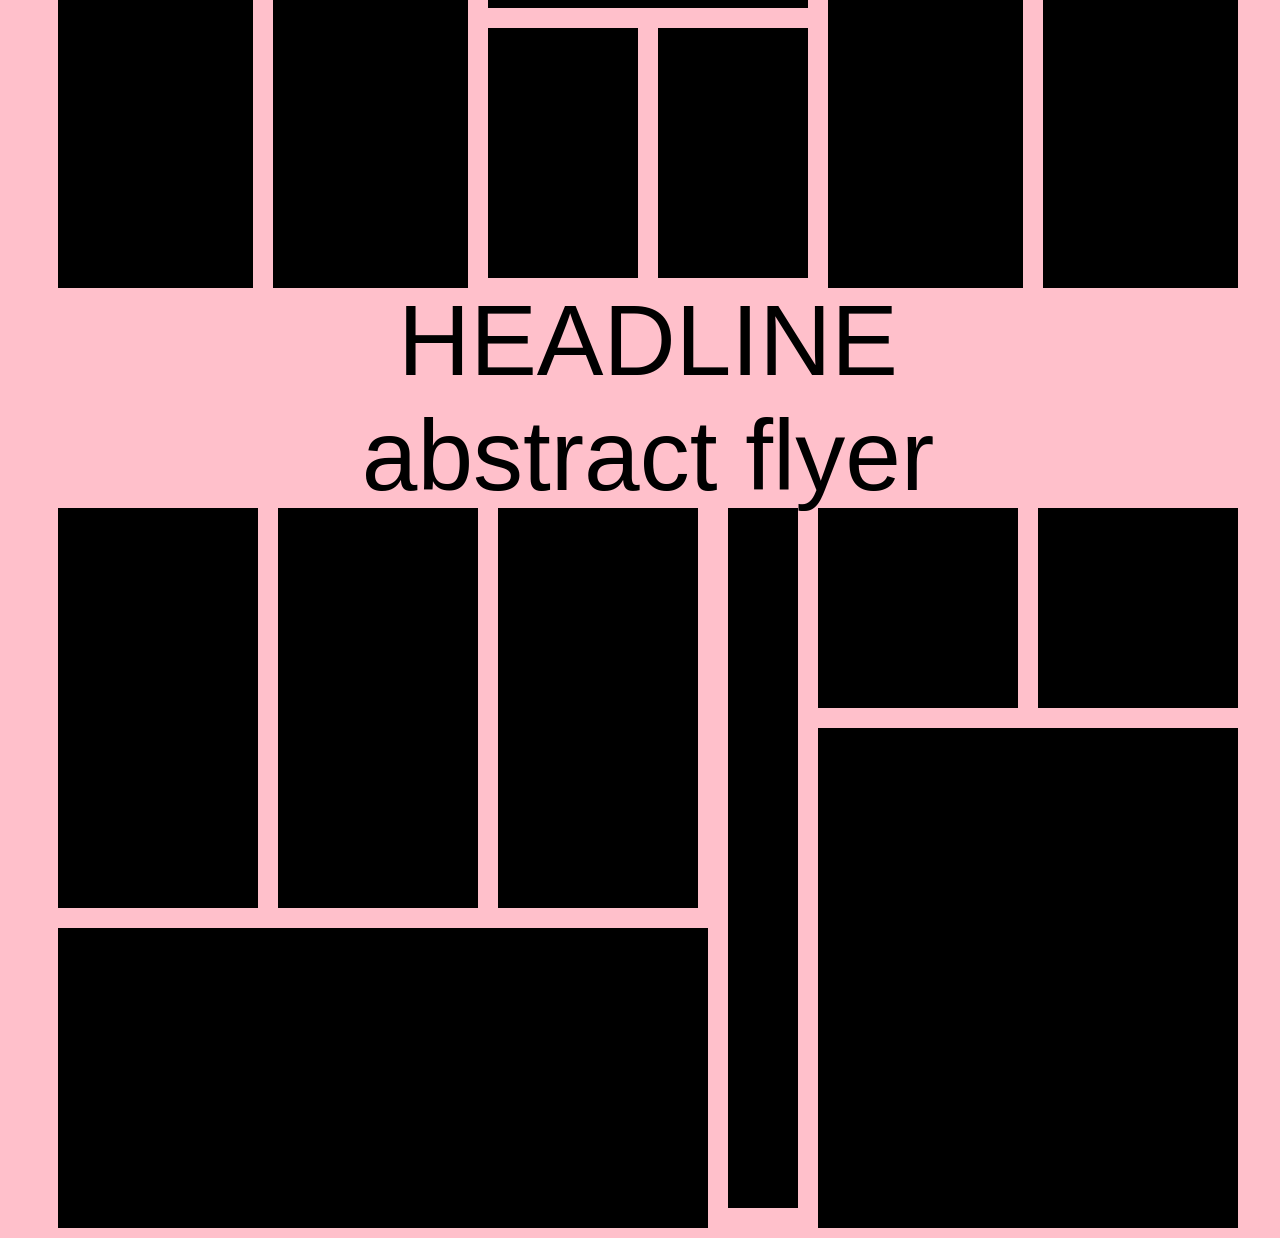
<file: items/ans goal a/index.html>
<!DOCTYPE html>
<html>
	<head>
		<title>Page Title</title>
		<link rel="stylesheet" href="styles.css">
	</head>

	<body>
		<div id='top_section'>
			<div id='box1'> </div>
			<div id='box2'> </div>
			
			<div id='column'>

				<div id='box3'> </div>

				<div id='row'>
					<div id='box4'> </div>
					<div id='box5'> </div>
				</div>
			
			</div>

				
			<div id='box6'> </div>
			<div id='box7'> </div>
		</div>

		<div id='middle_section'>
			
			<p>HEADLINE </p>
			<p>abstract flyer </p>
			
		</div>
		<div id='bottom_section'>

			<div id='column'>
				<div id='row'>
					<div id='box8'> </div>
					<div id='box9'> </div>
					<div id='box10'> </div>
				</div>

				<div id='box11'> </div>
			</div>

			<div id='box12'> </div>


			<div id='column'>
			
				<div id='row'>

					<div id='box13'> </div>
					<div id='box14'> </div>
				</div>
				<div id='box15'> </div>

			</div>
			
			

		</div>
	</body>
</html>
</file>
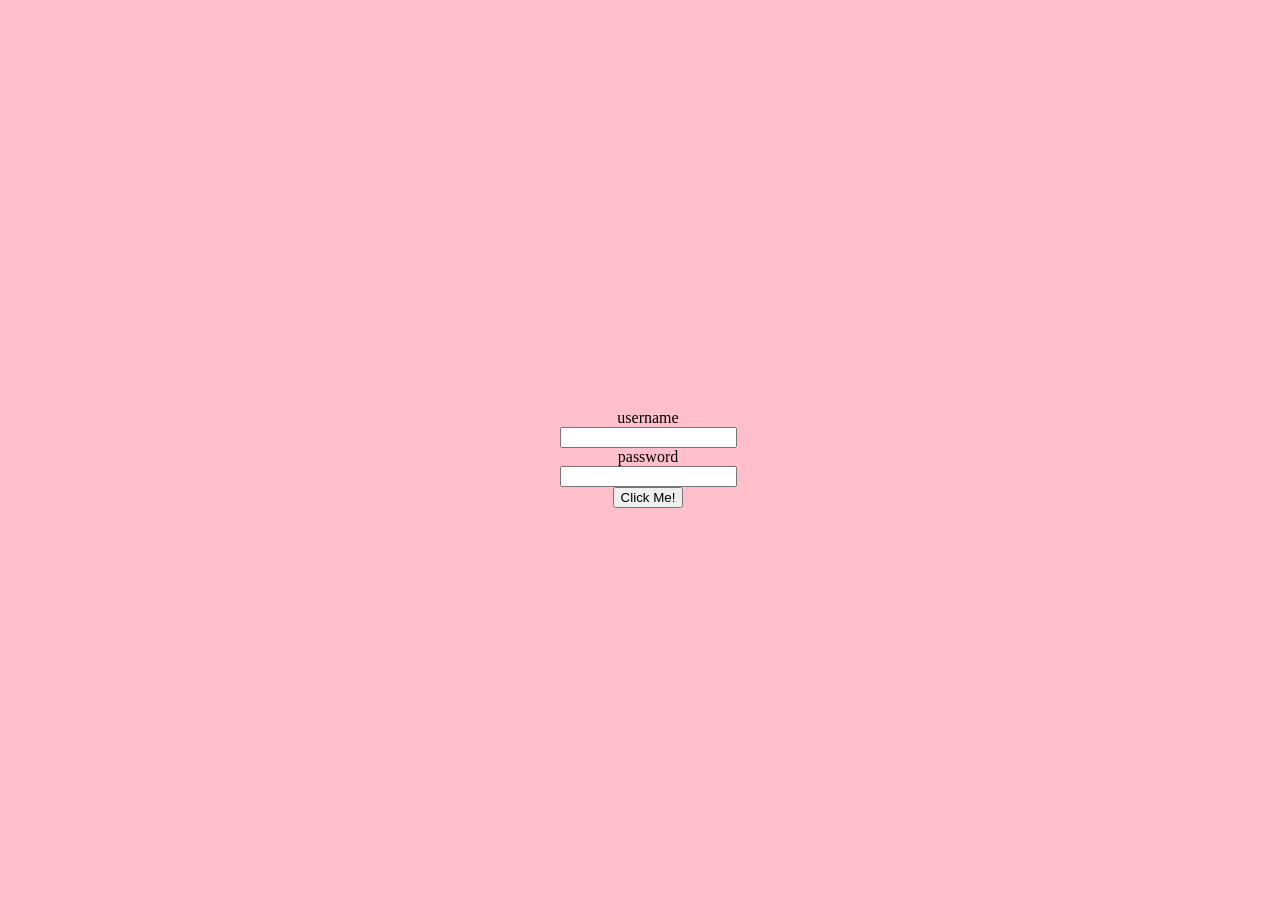
<file: items/js practice/index.html>
<!DOCTYPE html>
<html>
	<head>
		<title>Page Title</title>
		<link rel="stylesheet" href="styles.css">
	</head>

	<body>

	

		username
		<input id='user' type='text'>
		password
		<input id='pass' type='text'>

		<button type="button" onclick="clickButton( document.getElementById('user').value ,document.getElementById('pass').value )">Click Me!</button>

		<script>


		const user = 'qwer';
		const pass = '1234'


		const clickButton = (a,b) =>{
	

			if(a==user && b==pass){
				alert('login successs');
				document.location.href = 'profile.html.html';
			}
		}

		</script>
	</body>
</html>
</file>
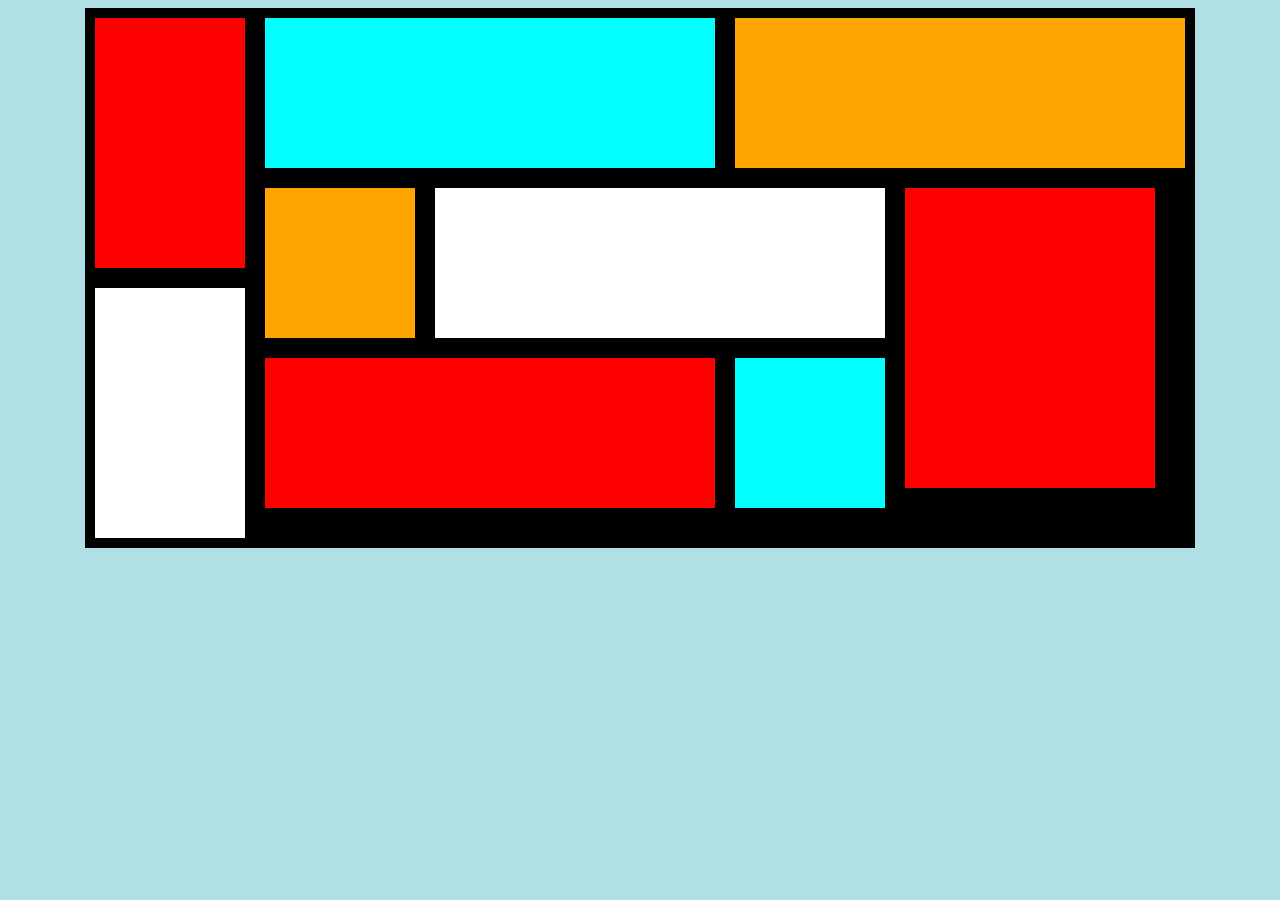
<file: items/boxbox/css practice.html>
<!DOCTYPE html>
<html>
	<head>
		<title>Page Title</title>
		<link rel="stylesheet" href="styless.css">
	</head>
	<body>
		<div id='bg'>
		<div id='column'>
			<div id='box1'> </div>
			<div id='box2'> </div>	
		</div>	

		<div id='column'>
			
			<div id='row'>
				<div id='box3'> </div>
				<div id='box4'> </div>
			</div>

			<div id='row'>
				<div id='column'>
					
					<div id='row'>
						<div id='box5'> </div>
						<div id='box6'> </div>
					</div>

					<div id='row'>
						<div id='box7'> </div>
						<div id='box8'> </div>
					</div>
					
				</div>
				<div id='box9'> </div>
			</div>
		</div>
		</body>		
	</body>
</html>
</file>
<file: items/ans goal a/styles.css>
body{
	background-color:pink;
	width:100vw;
	height:100vh;
	display:flex;
	flex-direction:column;
	justify-content:center;
	align-items:center;
}

#top_section{
	display:flex;
	width:1200px;
}
#middle_section{
	display:flex;
	flex-direction:column;
	align-items:center;
	justify-content:center;
	width:1200px;
	height: 200px;
}

#bottom_section{
	display:flex;
	width:1200px;
}

p{
	font-size:100px;
	font-family:helvetica;
	margin:0px;
}

#column{
	display:flex;
	flex-direction:column;
}

#row{
	display:flex;
}

#box1{
	width:200px;
	height:600px;
	background-color:black;
	margin:10px
}
#box2{
	width:200px;
	height:600px;
	background-color:black;
	margin:10px
}

#box3{
	width:320px;
	height:320px;
	background-color:black;
	margin:10px
}

#box4{
	width:150px;
	height:250px;
	background-color:black;
	margin:10px
}

#box5{
	width:150px;
	height:250px;
	background-color:black;
	margin:10px
}

#box6{
	width:200px;
	height:600px;
	background-color:black;
	margin:10px
}

#box7{
	width:200px;
	height:600px;
	background-color:black;
	margin:10px
}

#box8{
	width:200px;
	height:400px;
	background-color:black;
	margin:10px
}

#box9{
	width:200px;
	height:400px;
	background-color:black;
	margin:10px
}

#box10{
	width:200px;
	height:400px;
	background-color:black;
	margin:10px
}
#box11{
	width:650px;
	height:300px;
	background-color:black;
	margin:10px
}

#box12{
	width:180px;
	height:700px;
	background-color:black;
	margin:10px
}

#box13{
	width:200px;
	height:200px;
	background-color:black;
	margin:10px
}
#box14{
	width:200px;
	height:200px;
	background-color:black;
	margin:10px
}


#box15{
	width:420px;
	height:500px;
	background-color:black;
	margin:10px
}
</file>
<file: items/js practice/styles.css>
body{
	background-color:pink;
	width:100vw;
	height:100vh;
	display:flex;
	flex-direction:column;
	justify-content:center;
	align-items:center;
}

#top_section{
	display:flex;
	width:1200px;
}
#middle_section{
	display:flex;
	flex-direction:column;
	align-items:center;
	justify-content:center;
	width:1200px;
	height: 200px;
}

#bottom_section{
	display:flex;
	width:1200px;
}

p{
	font-size:100px;
	font-family:helvetica;
	margin:0px;
}

#column{
	display:flex;
	flex-direction:column;
}

#row{
	display:flex;
}

#box1{
	width:200px;
	height:600px;
	background-color:black;
	margin:10px
}
#box2{
	width:200px;
	height:600px;
	background-color:black;
	margin:10px
}

#box3{
	width:320px;
	height:320px;
	background-color:black;
	margin:10px
}

#box4{
	width:150px;
	height:250px;
	background-color:black;
	margin:10px
}

#box5{
	width:150px;
	height:250px;
	background-color:black;
	margin:10px
}

#box6{
	width:200px;
	height:600px;
	background-color:black;
	margin:10px
}

#box7{
	width:200px;
	height:600px;
	background-color:black;
	margin:10px
}

#box8{
	width:200px;
	height:400px;
	background-color:black;
	margin:10px
}

#box9{
	width:200px;
	height:400px;
	background-color:black;
	margin:10px
}

#box10{
	width:200px;
	height:400px;
	background-color:black;
	margin:10px
}
#box11{
	width:650px;
	height:300px;
	background-color:black;
	margin:10px
}

#box12{
	width:180px;
	height:700px;
	background-color:black;
	margin:10px
}

#box13{
	width:200px;
	height:200px;
	background-color:black;
	margin:10px
}
#box14{
	width:200px;
	height:200px;
	background-color:black;
	margin:10px
}


#box15{
	width:420px;
	height:500px;
	background-color:black;
	margin:10px
}
</file>
<file: items/boxbox/styless.css>
body 
{
	background-color: powderblue;
	display:flex;
	justify-content:center;
	align-items:center;
}

#bg{
	display:flex;
	background-color: black;
}

#column{
	display:flex;
	flex-direction:column;
}

#row{
	display:flex;
}


#box1{
	background-color: red;
	width:150px;
	height:250px;
	margin:10px;
}

#box2{
	background-color: white;
	width:150px;
	height:250px;
	margin:10px;
}

#box3{
	background-color: cyan;
	width:450px;
	height:150px;
	margin:10px;
}

#box4{
	background-color: orange;
	width:450px;
	height:150px;
	margin:10px;
}

#box5{
	background-color: orange;
	width:150px;
	height:150px;
	margin:10px;
}

#box6{
	background-color: white;
	width:450px;
	height:150px;
	margin:10px;
}

#box7{
	background-color: red;
	width:450px;
	height:150px;
	margin:10px;
}


#box8{
	background-color: cyan;
	width:150px;
	height:150px;
	margin:10px;
}

#box9{
	background-color: red;
	width:250px;
	height:300px;
	margin:10px;
}
</file>
